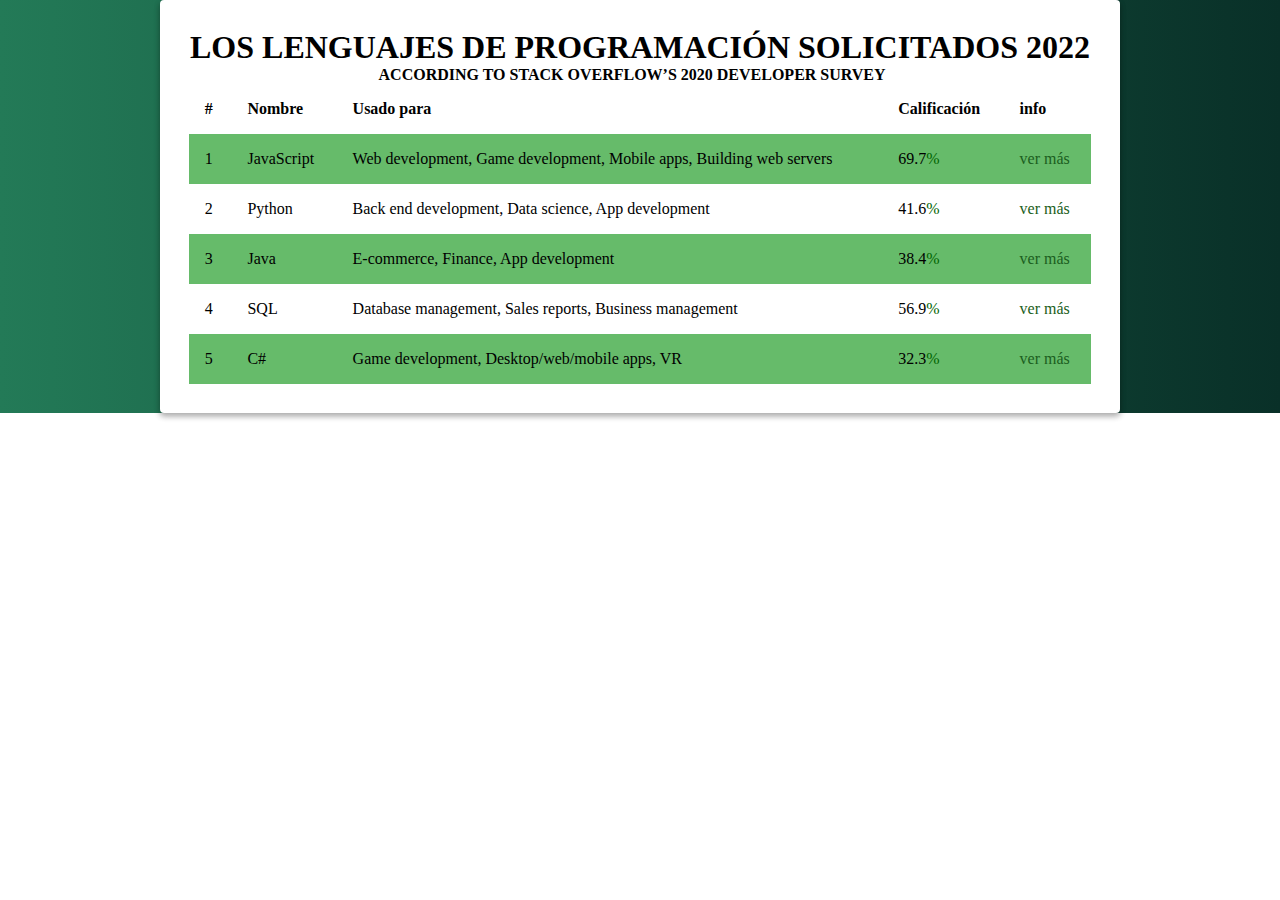
<file: TallerFacilito/index.html>
<!DOCTYPE html>
<html lang="en">
<head>
    <meta charset="UTF-8">
    <meta http-equiv="X-UA-Compatible" content="IE=edge">
    <meta name="viewport" content="width=device-width, initial-scale=1.0">
    <!-- importación normalize -->
    <link rel="stylesheet" href="https://necolas.github.io/normalize.css/8.0.1/normalize.css">
    <link rel="stylesheet" href="./css/style.css">
    <!-- recursos awesome -->
    <link rel="stylesheet" href="./font-awesome/css/fontawesome.min.css">
    <!-- recursos animate.css -->
    <link rel="stylesheet" href="https://cdnjs.cloudflare.com/ajax/libs/animate.css/4.1.1/animate.min.css"/>

    <title>Basic Web</title>
</head>
<body>
    <div class="contenedor">
        <div class="contenido animate__animated animate__fadeInDown">
            <header>
                <h1 class="title animate__animated animate__flash">Los lenguajes de programación solicitados 2022</h1>
                <h4 class="title">According to Stack Overflow’s 2020 Developer Survey <a href="https://insights.stackoverflow.com/survey/2020#technology-programming-scripting-and-markup-languages-professional-developers" target="_blank"><i class="fa-solid fa-square-arrow-up-right"></i></a></h4>
            </header>
            <table class="tabla">
                <thead>
                    <th>#</th>
                    <th>Nombre</th>
                    <th>Usado para</th>
                    <th>Calificación</th>
                    <th>info</th>                    
                </thead>
                <tbody>
                    <tr class="impar">
                        <td>1</td>
                        <td>JavaScript</td>
                        <td>Web development,
                            Game development,
                            Mobile apps, 
                            Building web servers</td>
                        <td>69.7<i class="fa-thin fa-percent"></i></td>
                        <td><a href="page2.html">ver más</a></td>
                    </tr>
                    <tr class="par">
                        <td>2</td>
                        <td>Python</td>
                        <td>Back end development, 
                            Data science, 
                            App development</td>
                        <td>41.6<i class="fa-thin fa-percent"></i></td>
                        <td><a href="page2.html">ver más</a></td>
                    </tr>
                    <tr class="impar">
                        <td>3</td>
                        <td>Java</td>
                        <td>E-commerce, 
                            Finance,
                            App development</td>
                        <td>38.4<i class="fa-thin fa-percent"></i></td>
                        <td><a href="page2.html">ver más</a></td>
                    </tr>
                    <tr class="par">
                        <td>4</td>
                        <td>SQL</td>
                        <td>Database management, 
                            Sales reports, 
                            Business management</td>
                        <td>56.9<i class="fa-thin fa-percent"></i></td>
                        <td><a href="page2.html">ver más</a></td>
                    </tr>
                    <tr class="impar">
                        <td>5</td>
                        <td>C#</td>
                        <td>Game development,
                            Desktop/web/mobile apps, 
                            VR</td>
                        <td>32.3<i class="fa-thin fa-percent"></i></td>
                        <td><a href="page2.html">ver más</a></td>
                    </tr>
                </tbody>
            </table>
            
        </div>
    </div>
<script src="script/script.js" type="text/javascript">
</script>
</body>
</html>
</file>
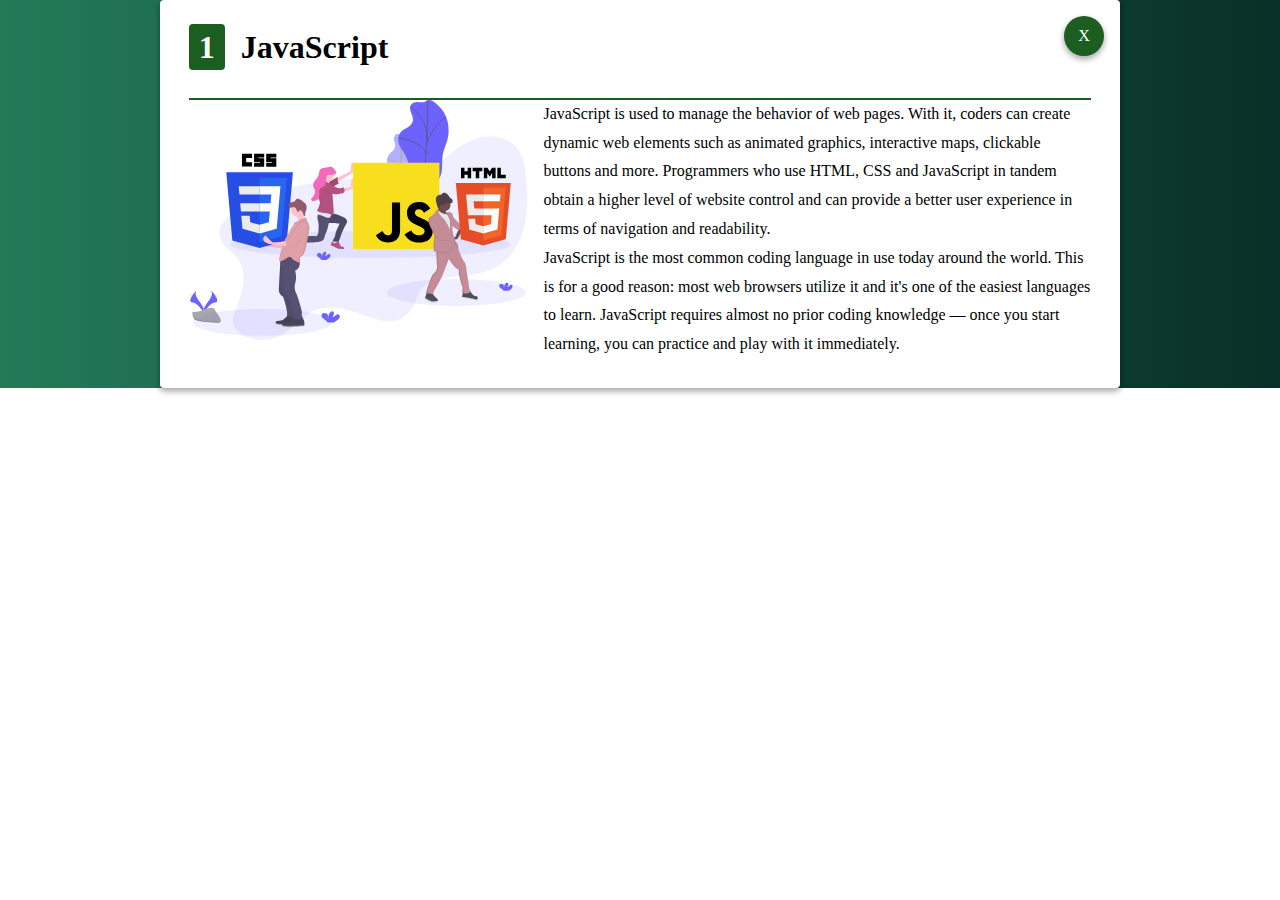
<file: TallerFacilito/page2.html>
<!DOCTYPE html>
<html lang="en">
<head>
    <meta charset="UTF-8">
    <meta http-equiv="X-UA-Compatible" content="IE=edge">
    <meta name="viewport" content="width=device-width, initial-scale=1.0">
    <link rel="stylesheet" href="https://necolas.github.io/normalize.css/8.0.1/normalize.css">
    <link rel="stylesheet" href="./css/style.css">
    <link rel="stylesheet" href="./font-awesome/css/fontawesome.min.css">
     <!-- recursos animate.css -->
     <link rel="stylesheet" href="https://cdnjs.cloudflare.com/ajax/libs/animate.css/4.1.1/animate.min.css"/>
    <title>Basic Web</title>
</head>
<body>
    <div class="contenedor">
        <div class="contenido animate__animated animate__fadeInDown">
            <div class="btnCerrar">
                <a href="index.html" class="cerrar">
                    <span>X</span>
                </a>
            </div>
            <header>
                <h2 class="title-item">
                    <span class="position">1</span>JavaScript</h2>
            </header>
            <section>
                <img src="../TallerFacilito/recurso/js.svg" class="main-img" alt="JavaScript">
                <div class="textos">
                    <p class="parrafo">JavaScript is used to manage the behavior of web pages. With it, coders can create dynamic web elements such as animated graphics, interactive maps, clickable buttons and more. Programmers who use HTML, CSS and JavaScript in tandem obtain a higher level of website control and can provide a better user experience in terms of navigation and readability. </p>
                    <p class="parrafo">JavaScript is the most common coding language in use today around the world. This is for a good reason: most web browsers utilize it and it's one of the easiest languages to learn. JavaScript requires almost no prior coding knowledge — once you start learning, you can practice and play with it immediately. </p>
                </div>
            </section>
        </div>
    </div>
</body>
</html>
</file>
<file: TallerFacilito/css/style.css>
/* colors */
/* colores oscuros
verdes 
#1B5E20 - #33691E
#2E7D32 - #558B2F
claros
#43A047 - #7CB342
#66BB6A - #9CCC65
#00C853 */
*{
    padding: 0;
    margin: 0;
    box-sizing: border-box;
}

.contenedor{
    background: #093028;
    background: -webkit-linear-gradient(to right, #237A57, #093028);
    background: linear-gradient(to right, #237A57, #093028);
    height: 100%;
    
    display: flex;
    align-items: center;
    justify-content: center;
}

.contenido{
    max-width: 960px;
    max-height: 500px;
    width: 100%;
    height: 100%;
    background-color: white;
    box-shadow: 0 3px 6px rgba(0, 0, 0, 0.16), 0 3px 6px rgba(0, 0, 0, 0.23);
    border-radius: 4px;
    position: relative; /*posicionar para colocar absolute el btn Cerrar*/
    padding: 1.8em; /*activar al final*/
    overflow: scroll;
}

table{
    width: 100%;
    border-spacing: 0; /* lo podemos usar para unir el espaciod e los bordes*/
}
table td, table th{
    /* border: 1px solid black; */
    padding: 1em;
    text-align: left;
}
.impar{
    background-color: #66BB6A;
}
.fa-thin{
    color: darkgreen;
}

.parrafo{
    line-height: 1.8em; /*altura de la línea*/
}
.main-img{
float: left; /*El texto fluye a la izquierda*/
margin-right: 1em; /*separar el texto de la imagen*/
height: 240px;
}

a{
    text-decoration: none;
    color: #1B5E20;
}

a:hover{
opacity: 0.8; /*usar valores de 0 a 1*/
}


.title{
    text-align: center;
    text-transform: uppercase;
}
.title-item{
    border-bottom: 2px solid #1B5E20 ;
    padding-bottom: 1em;
    font-size: 2em;
}
.position{
    background-color: #1B5E20;
    padding: 5px 10px;
    border-radius: 4px;
    color: white;
    /* aplicamos margin para separar el número del título */
    margin-right: 0.5em;
}
.btnCerrar{
    position: absolute;
    top: 1em;
    right: 1em;
}
.cerrar{
    height: 40px;
    width: 40px;
    color: white;
    border-radius: 50%;
    background-color: #1B5E20;
    display: inline-block;
    box-shadow: 0 3px 6px rgba(0, 0, 0, 0.16), 0 3px 6px rgba(0, 0, 0, 0.23);
    cursor: pointer;
    display: flex;
    align-items: center;
    justify-content: center;
}

/* final - aplicación media queries */
@media (max-width:600px){
    .contenedor{
        padding: 1em;
    }
    td{
        display: block;
    }
    /* usar pseudoclase para seleccionar un elemento al lado de otro tipo */
    td:nth-of-type(1){
        font-size: 1.5em;
        font-weight: bold;
        color: #1B5E20;
        /* background-color: rebeccapurple; */
    }
    th{
        display: none;
    }
}

/* imagenes */
</file>
